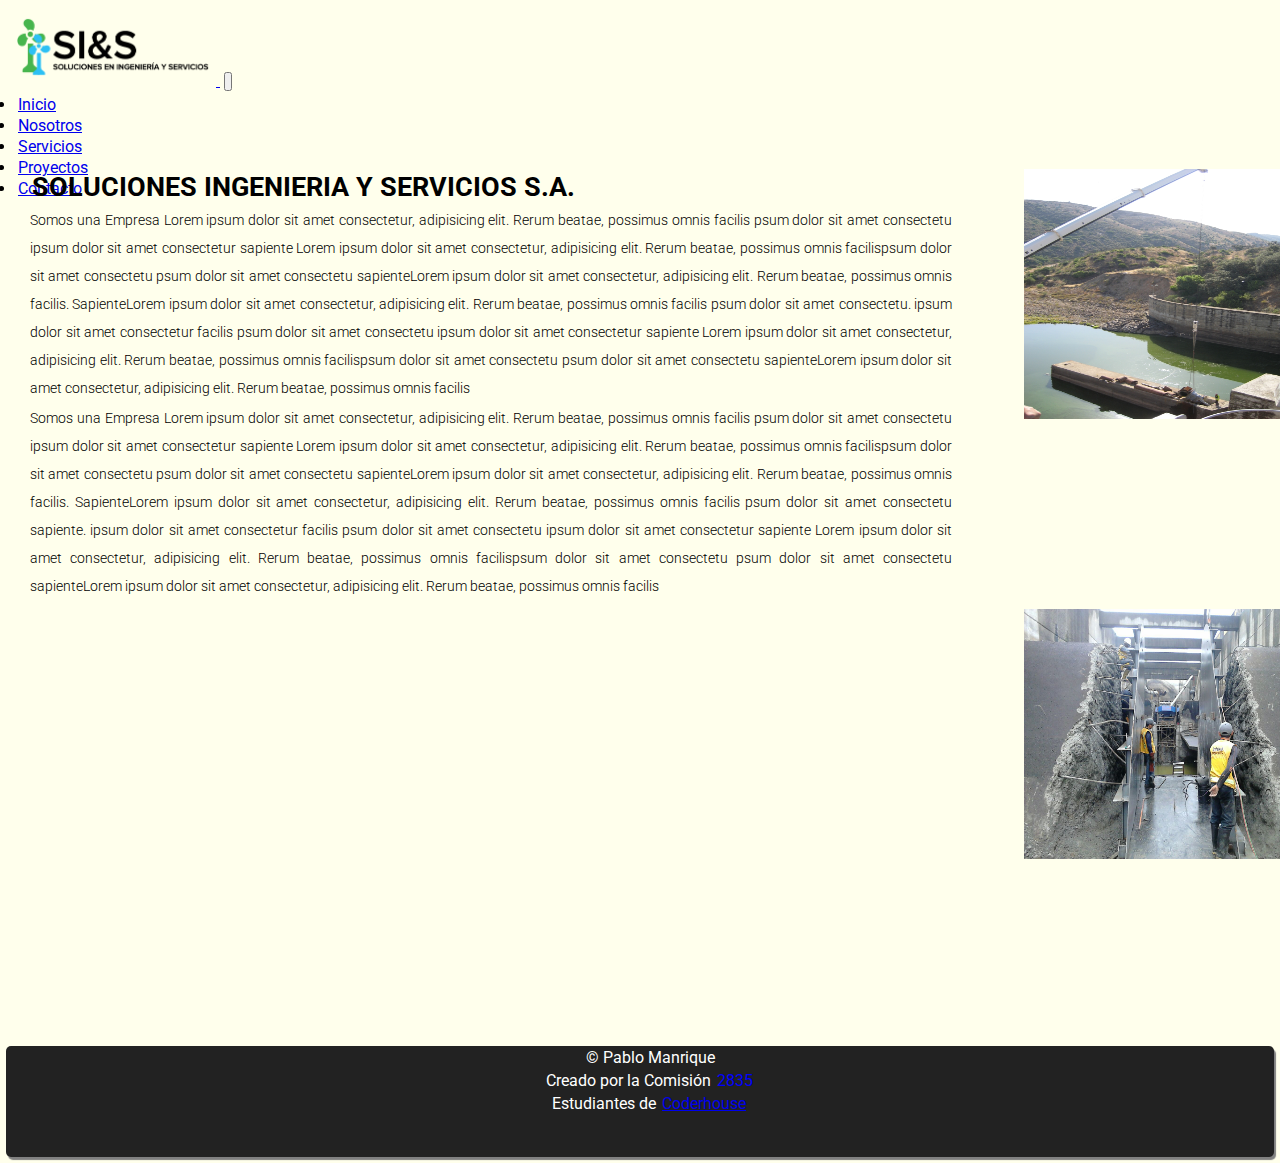
<file: index.html>
<!DOCTYPE html>
<html lang="en">

<head>
    <meta charset="UTF-8">
    <meta http-equiv="X-UA-Compatible" content="IE=edge">
    <meta name="viewport" content="width=device-width, initial-scale=1.0">

    <link href="https://cdn.jsdelivr.net/npm/bootstrap@5.1.3/dist/css/bootstrap.min.css" rel="stylesheet"
        integrity="sha384-1BmE4kWBq78iYhFldvKuhfTAU6auU8tT94WrHftjDbrCEXSU1oBoqyl2QvZ6jIW3" crossorigin="anonymous">
    <link rel="stylesheet" href="style.css">
    <title>Soluciones en Ingeniería</title>
</head>

<body class="contenedor-index">
    <header>
        <nav class="navbar navbar-expand-sm navbar-light bg-light">
            <div class="container-fluid">
                <a class="navbar-brand" href="#">
                    <img src="./images/logo.png" alt="" width="200">
                </a>
                <button class="navbar-toggler" type="button"
                    data-bs-toggle="collapse"
                    data-bs-target="#navbarSupportedContent" 
                    aria-controls="navbarSupportedContent" 
                    aria-expanded="false"
                    aria-label="Toggle navigation">
                    <span class="navbar-toggler-icon"></span>
                </button>
                
                <div class="collapse navbar-collapse" id="navbarSupportedContent">
                    <ul class="navbar-nav">
                        <li class="nav-item"><a class="nav-link" href="./index.html">Inicio</a></li>
                        <li class="nav-item"><a class="nav-link" href="./nosotros.html">Nosotros</a></li>
                        <li class="nav-item"><a class="nav-link" href="./servicios.html">Servicios</a></li>
                        <li class="nav-item"><a class="nav-link" href="./proyectos.html">Proyectos</a></li>
                        <li class="nav-item"><a class="nav-link" href="./contacto.html">Contacto</a></li>
                    </ul>                    
                </div>
            </div>
        </nav>
    </header>

    <main class="main_index">
        <div class="inicio">
            <h1 class="display-6"><small> SOLUCIONES INGENIERIA Y SERVICIOS S.A.</small></h1>           

            <h3>Somos una Empresa Lorem ipsum dolor sit amet consectetur, adipisicing elit. Rerum beatae, possimus omnis
                facilis psum dolor sit amet consectetu ipsum dolor sit amet consectetur
                sapiente Lorem ipsum dolor sit amet consectetur, adipisicing elit. Rerum beatae, possimus omnis
                facilispsum dolor sit amet consectetu psum dolor sit amet consectetu
                sapienteLorem ipsum dolor sit amet consectetur, adipisicing elit. Rerum beatae, possimus omnis
                facilis.

                SapienteLorem ipsum dolor sit amet consectetur, adipisicing elit. Rerum beatae, possimus omnis
                facilis psum dolor sit amet consectetu.

                ipsum dolor sit amet consectetur facilis psum dolor sit amet consectetu ipsum dolor sit amet consectetur
                sapiente Lorem ipsum dolor sit amet consectetur, adipisicing elit. Rerum beatae, possimus omnis
                facilispsum dolor sit amet consectetu psum dolor sit amet consectetu
                sapienteLorem ipsum dolor sit amet consectetur, adipisicing elit. Rerum beatae, possimus omnis
                facilis</h3>
            <h3>Somos una Empresa Lorem ipsum dolor sit amet consectetur, adipisicing elit. Rerum beatae, possimus omnis
                facilis psum dolor sit amet consectetu ipsum dolor sit amet consectetur
                sapiente Lorem ipsum dolor sit amet consectetur, adipisicing elit. Rerum beatae, possimus omnis
                facilispsum dolor sit amet consectetu psum dolor sit amet consectetu
                sapienteLorem ipsum dolor sit amet consectetur, adipisicing elit. Rerum beatae, possimus omnis
                facilis.

                SapienteLorem ipsum dolor sit amet consectetur, adipisicing elit. Rerum beatae, possimus omnis
                facilis psum dolor sit amet consectetu
                sapiente.

                ipsum dolor sit amet consectetur facilis psum dolor sit amet consectetu ipsum dolor sit amet consectetur
                sapiente Lorem ipsum dolor sit amet consectetur, adipisicing elit. Rerum beatae, possimus omnis
                facilispsum dolor sit amet consectetu psum dolor sit amet consectetu
                sapienteLorem ipsum dolor sit amet consectetur, adipisicing elit. Rerum beatae, possimus omnis
                facilis</h3>
        </div>
    </main>
    <aside class="contenedor-imagen">
        <div class="img-card">
            <img src="images/imagen-24.jpg" class="img-fluid img-thumbnail" alt="">
        </div>
        <div class="img-card">
            <img src="images/imagen-25.jpg" class="img-fluid img-thumbnail" alt="">
        </div>
    </aside>
    <footer class="footer">
        <p> &copy Pablo Manrique</p>
        <p>Creado por la Comisión <span class="blue">2835</span></p>
        <p>Estudiantes de <a href="https://www.coderhouse.com/">Coderhouse</a> </p>
    </footer>

    <script src="https://cdn.jsdelivr.net/npm/bootstrap@5.1.3/dist/js/bootstrap.bundle.min.js"
        integrity="sha384-ka7Sk0Gln4gmtz2MlQnikT1wXgYsOg+OMhuP+IlRH9sENBO0LRn5q+8nbTov4+1p" crossorigin="anonymous">
    </script>
</body>

</html>
</file>
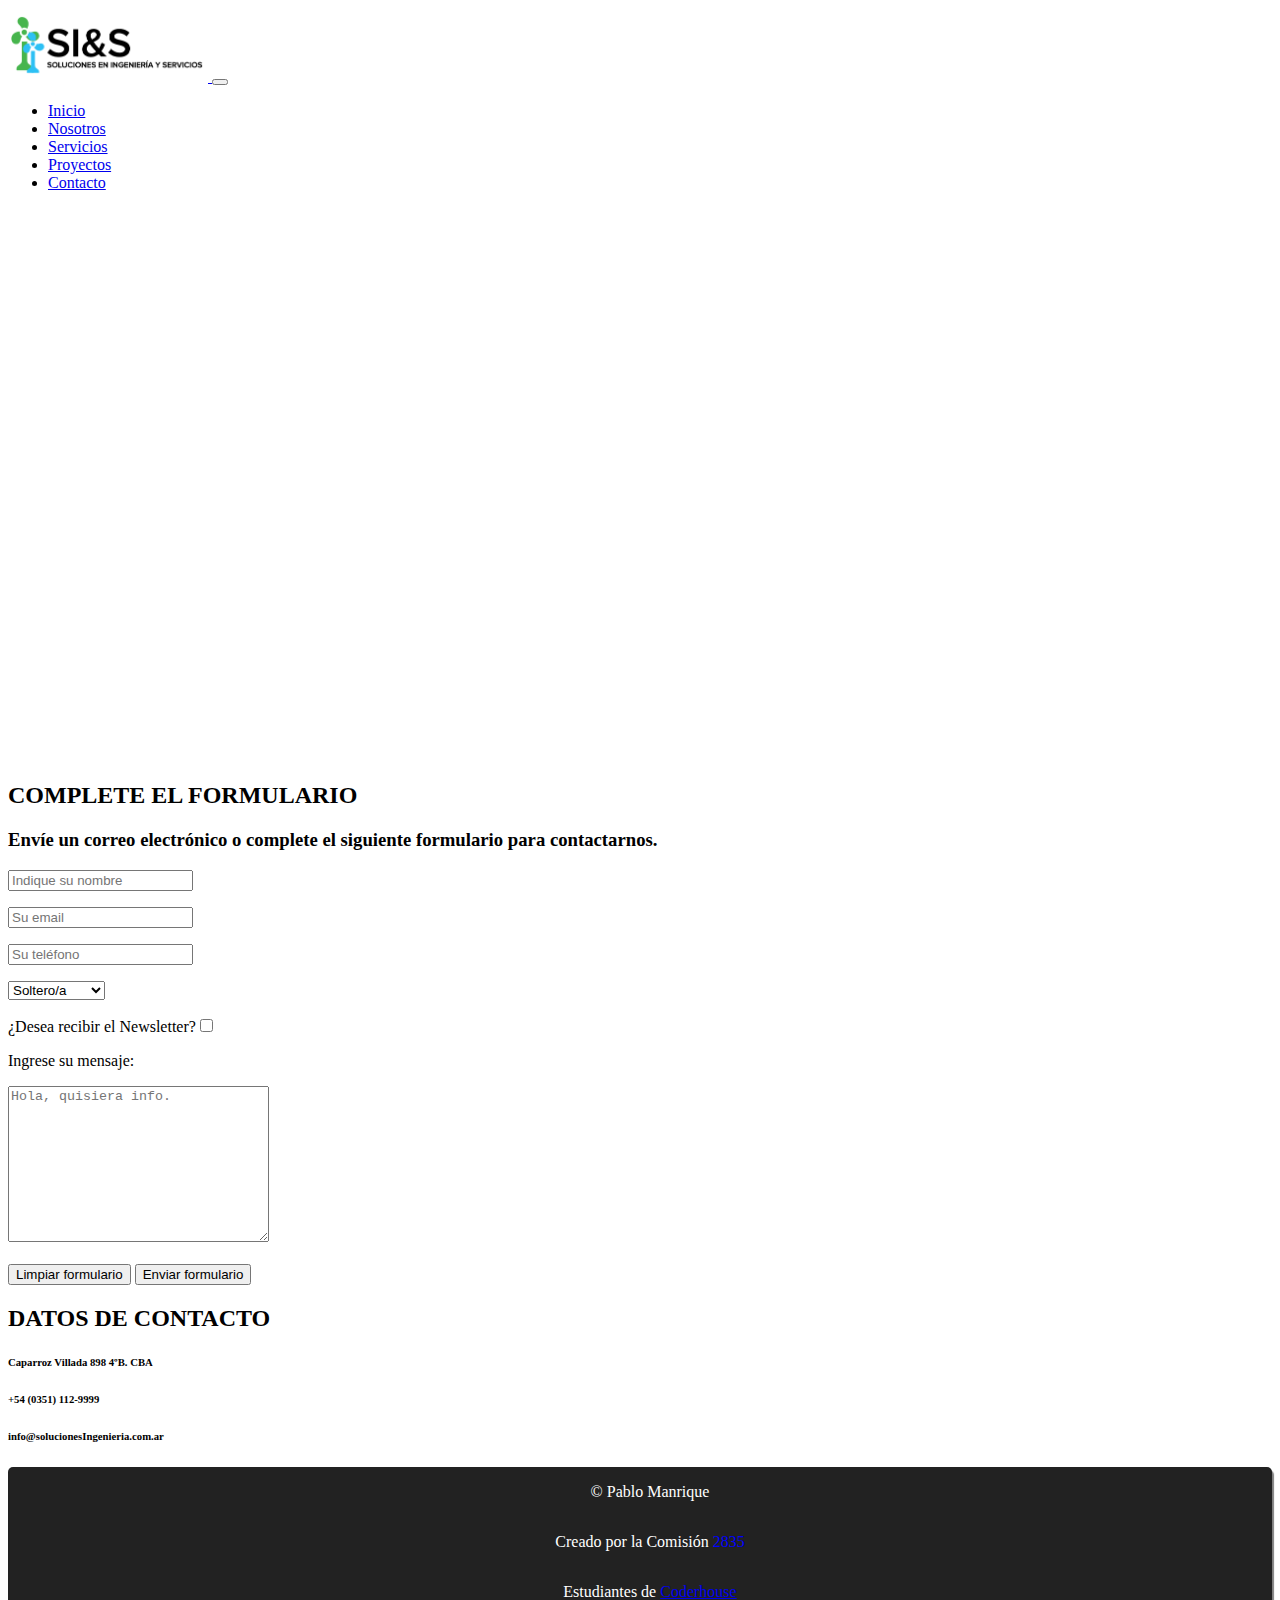
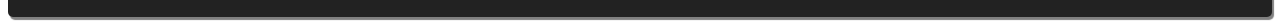
<file: contacto.html>
<!DOCTYPE html>
<html lang="en">

<head>
    <meta charset="UTF-8">
    <meta http-equiv="X-UA-Compatible" content="IE=edge">
    <meta name="viewport" content="width=device-width, initial-scale=1.0">
    <link href="https://cdn.jsdelivr.net/npm/bootstrap@5.1.3/dist/css/bootstrap.min.css" rel="stylesheet"
        integrity="sha384-1BmE4kWBq78iYhFldvKuhfTAU6auU8tT94WrHftjDbrCEXSU1oBoqyl2QvZ6jIW3" crossorigin="anonymous">
    <link rel="stylesheet" href="style2.css">
    <title>Soluciones en Ingeniería</title>
</head>

<body class="contenedor-contacto">
    <header class="header">
        <nav class="navbar navbar-expand-sm navbar-light bg-light">
            <div class="container-fluid justify-content-center">
                <a class="navbar-brand" href="#">
                    <img src="./images/logo.png" alt="" width="200">
                </a>
                <button class="navbar-toggler" type="button" data-bs-toggle="collapse"
                    data-bs-target="#navbarSupportedContent" aria-controls="navbarSupportedContent"
                    aria-expanded="false" aria-label="Toggle navigation">
                    <span class="navbar-toggler-icon"></span>
                </button>

                <div class="collapse navbar-collapse" id="navbarSupportedContent">
                    <ul class="navbar-nav">
                        <li class="nav-item"><a class="nav-link" href="./index.html">Inicio</a></li>
                        <li class="nav-item"><a class="nav-link" href="./nosotros.html">Nosotros</a></li>
                        <li class="nav-item"><a class="nav-link" href="./servicios.html">Servicios</a></li>
                        <li class="nav-item"><a class="nav-link" href="./proyectos.html">Proyectos</a></li>
                        <li class="nav-item"><a class="nav-link" href="./contacto.html">Contacto</a></li>
                    </ul>
                </div>
            </div>
        </nav>
    </header>
    <div class="container">
        <div class="row">
            <div class="col-12">
                <section id="mapa" class="border">
                    <iframe
                        src="https://www.google.com/maps/embed?pb=!1m10!1m8!1m3!1d6810.228293739082!2d-64.184674!3d-31.410981!3m2!1i1024!2i768!4f13.1!5e0!3m2!1ses-419!2sar!4v1646709054067!5m2!1ses-419!2sar"
                        width="1200" height="550" style="border:0;" allowfullscreen="" loading="lazy">
                    </iframe>
                </section>
            </div>
        </div>
        <div class="row">
            <div class="col-sm-12 col-md-6">
                <section id="contacto" class="border">

                    <h2 class="h5 p-2">COMPLETE EL FORMULARIO</h2>
                    <h3 class=" h6 p-2">Envíe un correo electrónico o complete el siguiente formulario para contactarnos.</h3>
                    <form id="form">
                        <!-- Nombre -->
                        <p>
                            <input type="text" name="nombre" placeholder="Indique su nombre" id="nombre" required>
                        </p>

                        <!-- Email -->
                        <p>
                            <input type="email" name="correo" placeholder="Su email" id="correo" required>
                        </p>
                        <!-- Teléfono -->
                        <p>
                            <input type="email" name="correo" placeholder="Su teléfono" id="correo" required>
                        </p>
                        <!--estado-->
                        <p>
                            <select name="estado">
                                <option value="1">Soltero/a</option>
                                <option value="2">Casado/a</option>
                                <option value="3">Divorciado/a</option>
                                <option value="4">Viudo/a</option>
                            </select>
                        </p>
                        <p><label>¿Desea recibir el Newsletter?</label><input type="checkbox" name="checkbox"
                                id="cbox1">
                        </p>

                        <!-- Mensaje -->
                        <p><label for="mensaje">Ingrese su mensaje:</label> </p>
                        <textarea name="mensaje" cols="30" rows="10" placeholder="Hola, quisiera info." id='mensaje'
                            required></textarea><br><br>
                        <!-- Boton -->
                        <input type="reset" value="Limpiar formulario">
                        <input type="submit" id="button" value="Enviar formulario">


                    </form>

                </section>
            </div>
            <div class="col-sm-12 col-md-6">
                <section id="datos-contacto" class="border">
                    <h2 class="h5 p-2">DATOS DE CONTACTO</h2>
                    <h6 class="h6">Caparroz Villada 898 4ºB. CBA</h3>
                        <h6 class="h6">+54 (0351) 112-9999</h6>
                        <h6 class="h6">info@solucionesIngenieria.com.ar</h3>
                </section>
            </div>
        </div>
    </div>
    <footer>
        <p> &copy Pablo Manrique</p>
        <p>Creado por la Comisión <span class="blue">2835</span></p>
        <p>Estudiantes de <a href="https://www.coderhouse.com/">Coderhouse</a> </p>
    </footer>


    <script src="https://cdn.jsdelivr.net/npm/bootstrap@5.1.3/dist/js/bootstrap.bundle.min.js"
        integrity="sha384-ka7Sk0Gln4gmtz2MlQnikT1wXgYsOg+OMhuP+IlRH9sENBO0LRn5q+8nbTov4+1p" crossorigin="anonymous">
    </script>
</body>

</html>
</file>
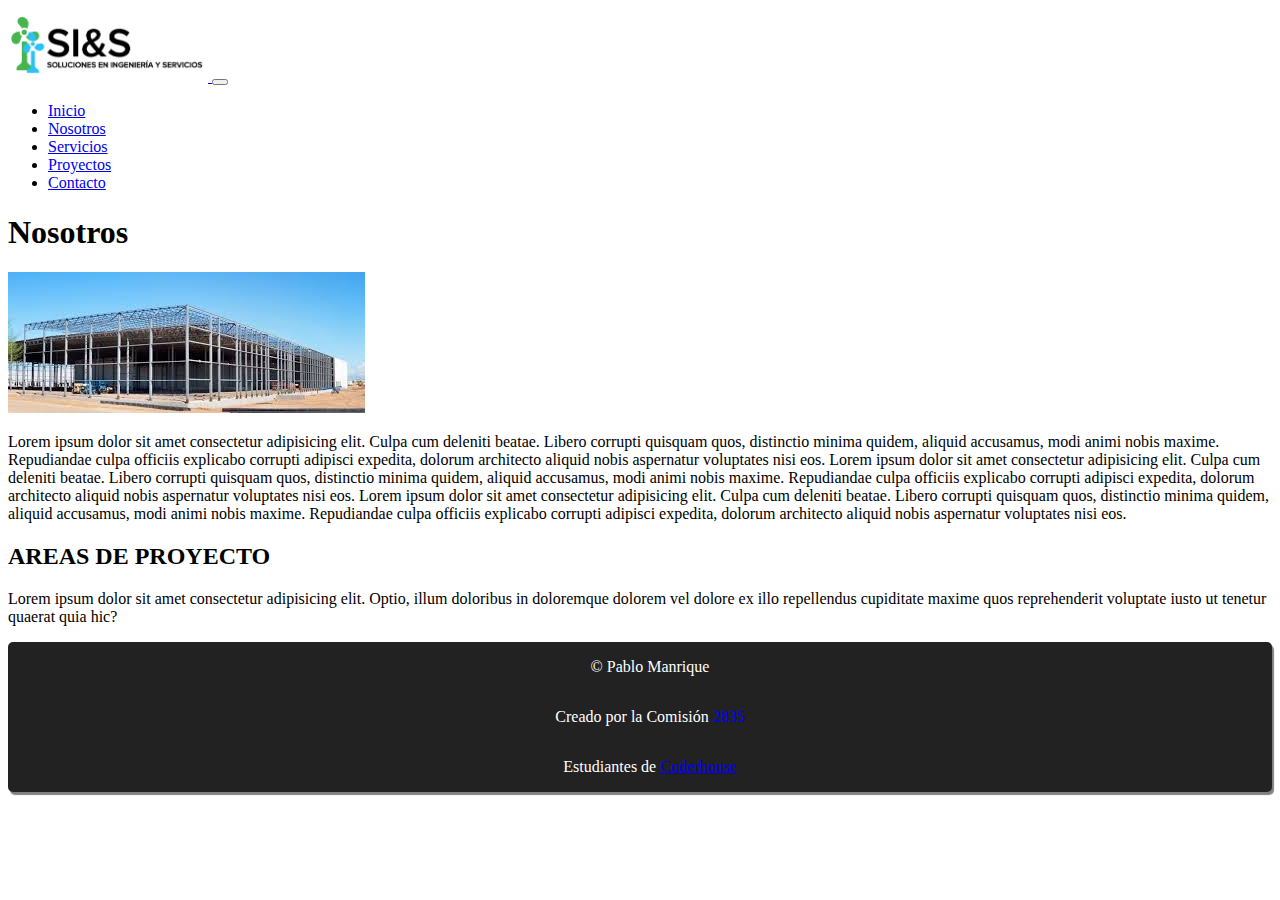
<file: nosotros.html>
<!DOCTYPE html>
<html lang="en">

<head>
    <meta charset="UTF-8">
    <meta http-equiv="X-UA-Compatible" content="IE=edge">
    <meta name="viewport" content="width=device-width, initial-scale=1.0">
    <title>Soluciones en Ingeniería</title>
    <link href="https://cdn.jsdelivr.net/npm/bootstrap@5.1.3/dist/css/bootstrap.min.css" rel="stylesheet"
        integrity="sha384-1BmE4kWBq78iYhFldvKuhfTAU6auU8tT94WrHftjDbrCEXSU1oBoqyl2QvZ6jIW3" crossorigin="anonymous">
    <link rel="stylesheet" href="style2.css">
</head>

<body class="contenedor-nosotros">
    <header class="header">

        <nav class="navbar navbar-expand-sm navbar-light bg-light">
            <div class="container-fluid justify-content-center">
                <a class="navbar-brand" href="#">
                    <img src="./images/logo.png" alt="" width="200">
                </a>
                <button class="navbar-toggler" type="button" data-bs-toggle="collapse"
                    data-bs-target="#navbarSupportedContent" aria-controls="navbarSupportedContent"
                    aria-expanded="false" aria-label="Toggle navigation">
                    <span class="navbar-toggler-icon"></span>
                </button>

                <div class="collapse navbar-collapse" id="navbarSupportedContent">
                    <ul class="navbar-nav">
                        <li class="nav-item"><a class="nav-link" href="./index.html">Inicio</a></li>
                        <li class="nav-item"><a class="nav-link" href="./nosotros.html">Nosotros</a></li>
                        <li class="nav-item"><a class="nav-link" href="./servicios.html">Servicios</a></li>
                        <li class="nav-item"><a class="nav-link" href="./proyectos.html">Proyectos</a></li>
                        <li class="nav-item"><a class="nav-link" href="./contacto.html">Contacto</a></li>
                    </ul>
                </div>
            </div>
        </nav>
    </header>
    <main>

        <h1 class="h2 p-3">Nosotros</h1>
        <div class="container d-flex align-items-center justify-content-center">
            <div class="row">
                <div class="col-sm-12 col-md-6 p-3">
                    <img src="images/imagen-29.jpg" class="img-fluid" alt="">
                    <p class="fs-6 p-3">Lorem ipsum dolor sit amet consectetur adipisicing elit. Culpa cum deleniti beatae. Libero
                        corrupti
                        quisquam quos, distinctio minima quidem, aliquid accusamus, modi animi nobis maxime. Repudiandae
                        culpa officiis explicabo corrupti adipisci expedita, dolorum architecto aliquid nobis aspernatur
                        voluptates nisi eos.
                        Lorem ipsum dolor sit amet consectetur adipisicing elit. Culpa cum deleniti beatae. Libero
                        corrupti
                        quisquam quos, distinctio minima quidem, aliquid accusamus, modi animi nobis maxime. Repudiandae
                        culpa officiis explicabo corrupti adipisci expedita, dolorum architecto aliquid nobis aspernatur
                        voluptates nisi eos.
                        Lorem ipsum dolor sit amet consectetur adipisicing elit. Culpa cum deleniti beatae. Libero
                        corrupti
                        quisquam quos, distinctio minima quidem, aliquid accusamus, modi animi nobis maxime. Repudiandae
                        culpa officiis explicabo corrupti adipisci expedita, dolorum architecto aliquid nobis aspernatur
                        voluptates nisi eos.
                    </p>

                </div>
                <div class="col-sm-12 col-md-6 p-3">
                    <h2 class="h3">AREAS DE PROYECTO</h2>
                    <p class="fs-6 p-3">Lorem ipsum dolor sit amet consectetur adipisicing elit. Optio,
                        illum doloribus in doloremque
                        dolorem vel dolore ex illo repellendus cupiditate maxime quos reprehenderit voluptate iusto ut
                        tenetur quaerat quia hic?</p>
                </div>
            </div>
        </div>
    </main>
    <footer>
        <p> &copy Pablo Manrique</p>
        <p>Creado por la Comisión <span class="blue">2835</span></p>
        <p>Estudiantes de <a href="https://www.coderhouse.com/">Coderhouse</a> </p>
    </footer>

    <script src="https://cdn.jsdelivr.net/npm/bootstrap@5.1.3/dist/js/bootstrap.bundle.min.js"
        integrity="sha384-ka7Sk0Gln4gmtz2MlQnikT1wXgYsOg+OMhuP+IlRH9sENBO0LRn5q+8nbTov4+1p" crossorigin="anonymous">
    </script>
</body>

</html>
</file>
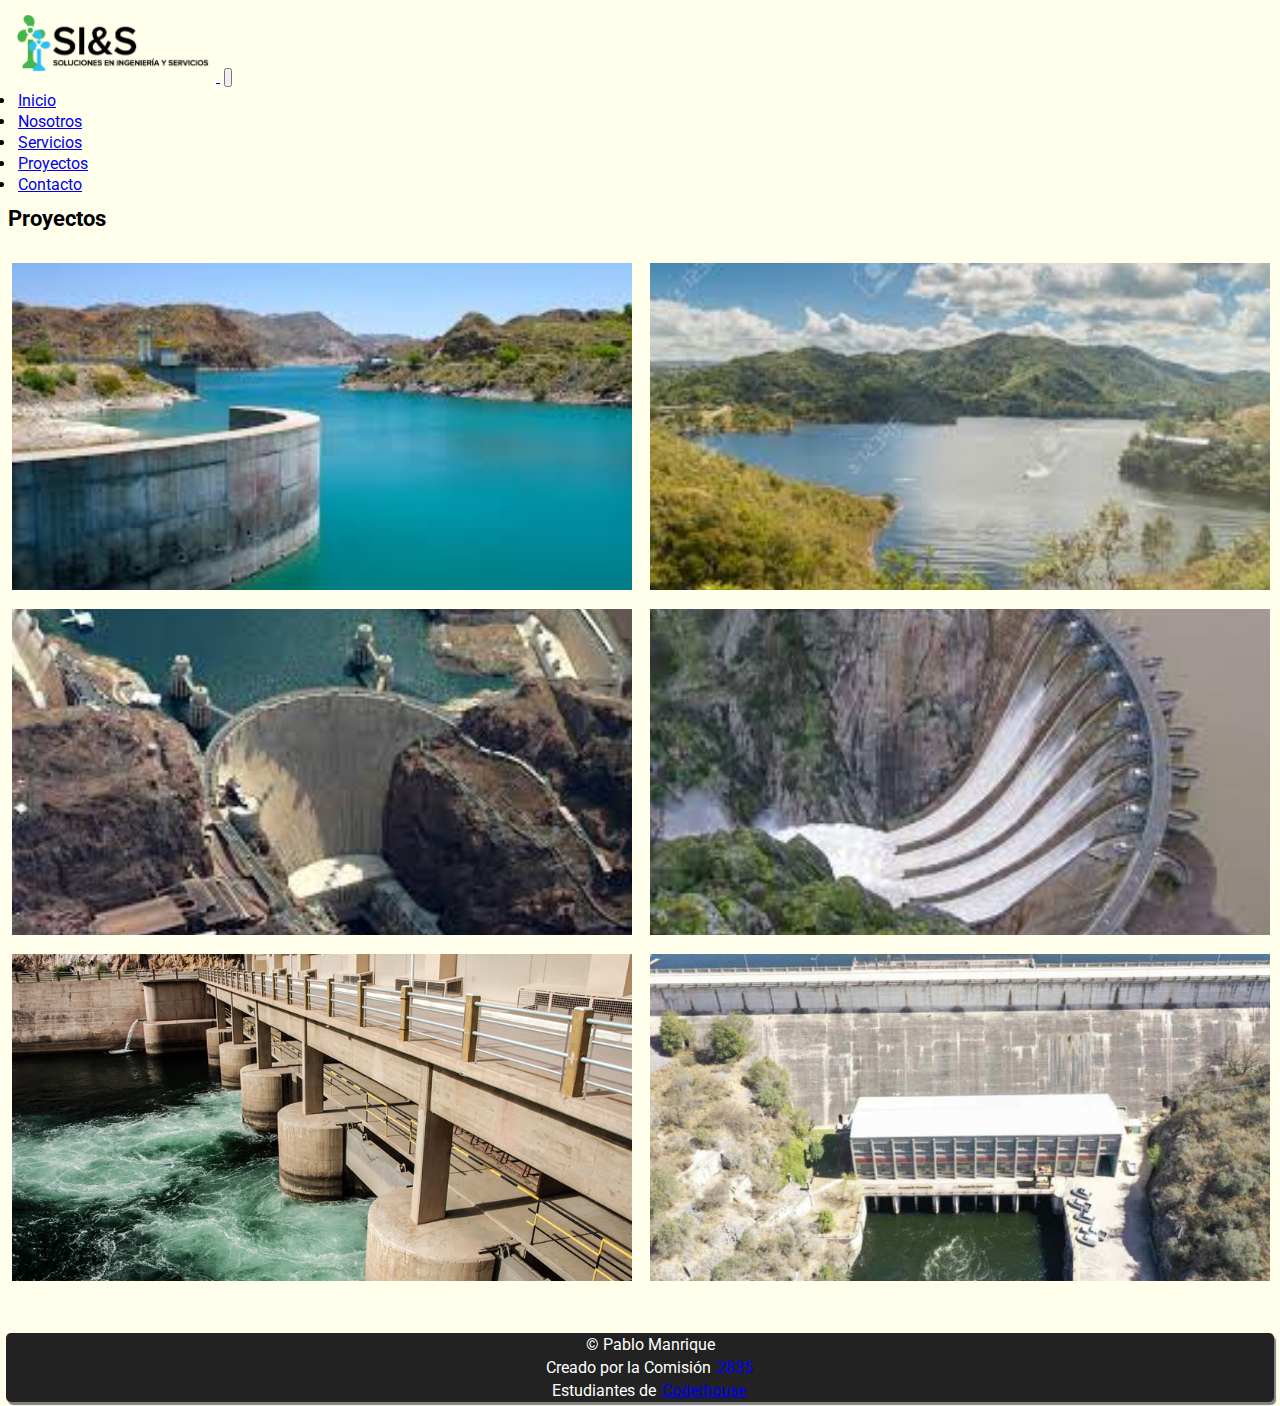
<file: proyectos.html>
<!DOCTYPE html>
<html lang="en">

<head>
    <meta charset="UTF-8">
    <meta http-equiv="X-UA-Compatible" content="IE=edge">
    <meta name="viewport" content="width=device-width, initial-scale=1.0">
    <link href="https://cdn.jsdelivr.net/npm/bootstrap@5.1.3/dist/css/bootstrap.min.css" rel="stylesheet"
        integrity="sha384-1BmE4kWBq78iYhFldvKuhfTAU6auU8tT94WrHftjDbrCEXSU1oBoqyl2QvZ6jIW3" crossorigin="anonymous">
    <link rel="stylesheet" href="style.css">
    <title>Soluciones en Ingeniería</title>
</head>

<body class="contenedor-proyectos">
    <header class="header">
        <nav class="navbar navbar-expand-sm navbar-light bg-light">
            <div class="container-fluid">
                <a class="navbar-brand" href="#">
                    <img src="./images/logo.png" alt="" width="200">
                </a>
                <button class="navbar-toggler" type="button"
                    data-bs-toggle="collapse"
                    data-bs-target="#navbarSupportedContent" 
                    aria-controls="navbarSupportedContent" 
                    aria-expanded="false"
                    aria-label="Toggle navigation">
                    <span class="navbar-toggler-icon"></span>
                </button>
                
                <div class="collapse navbar-collapse" id="navbarSupportedContent">
                    <ul class="navbar-nav">
                        <li class="nav-item"><a class="nav-link" href="./index.html">Inicio</a></li>
                        <li class="nav-item"><a class="nav-link" href="./nosotros.html">Nosotros</a></li>
                        <li class="nav-item"><a class="nav-link" href="./servicios.html">Servicios</a></li>
                        <li class="nav-item"><a class="nav-link" href="./proyectos.html">Proyectos</a></li>
                        <li class="nav-item"><a class="nav-link" href="./contacto.html">Contacto</a></li>
                    </ul>                    
                </div>
            </div>
        </nav>
    </header>
    <main>
        <h1 class="titulo_proyecto">Proyectos</h1>
        <section class="agrupa-proyectos">
            <figure class="proyectos_picture proyectos_picture--g1">
                <img src="images/imagen-14.jpg" class="proyectos_img">
            </figure>
            <figure class="proyectos_picture proyectos_picture--g2">
                <img src="images/imagen-15.jpg" class="proyectos_img">
            </figure>
            <figure class="proyectos_picture proyectos_picture--g3">
                <img src="images/imagen-16.jpg" class="proyectos_img">
            </figure>
            <figure class="proyectos_picture proyectos_picture--g4">
                <img src="images/imagen-26.jpg" class="proyectos_img">
            </figure>
            <figure class="proyectos_picture proyectos_picture--g5">
                <img src="images/imagen-27.jpg" class="proyectos_img">
            </figure>
            <figure class="proyectos_picture proyectos_picture--g6">
                <img src="images/imagen-28.jpg" class="proyectos_img">
            </figure>
        </section>

    </main>
    <footer>
        <p> &copy Pablo Manrique</p>
        <p>Creado por la Comisión <span class="blue">2835</span></p>
        <p>Estudiantes de <a href="https://www.coderhouse.com/">Coderhouse</a> </p>
    </footer>

    <script src="https://cdn.jsdelivr.net/npm/bootstrap@5.1.3/dist/js/bootstrap.bundle.min.js"
    integrity="sha384-ka7Sk0Gln4gmtz2MlQnikT1wXgYsOg+OMhuP+IlRH9sENBO0LRn5q+8nbTov4+1p" crossorigin="anonymous">
</script>
</body>

</html>
</file>
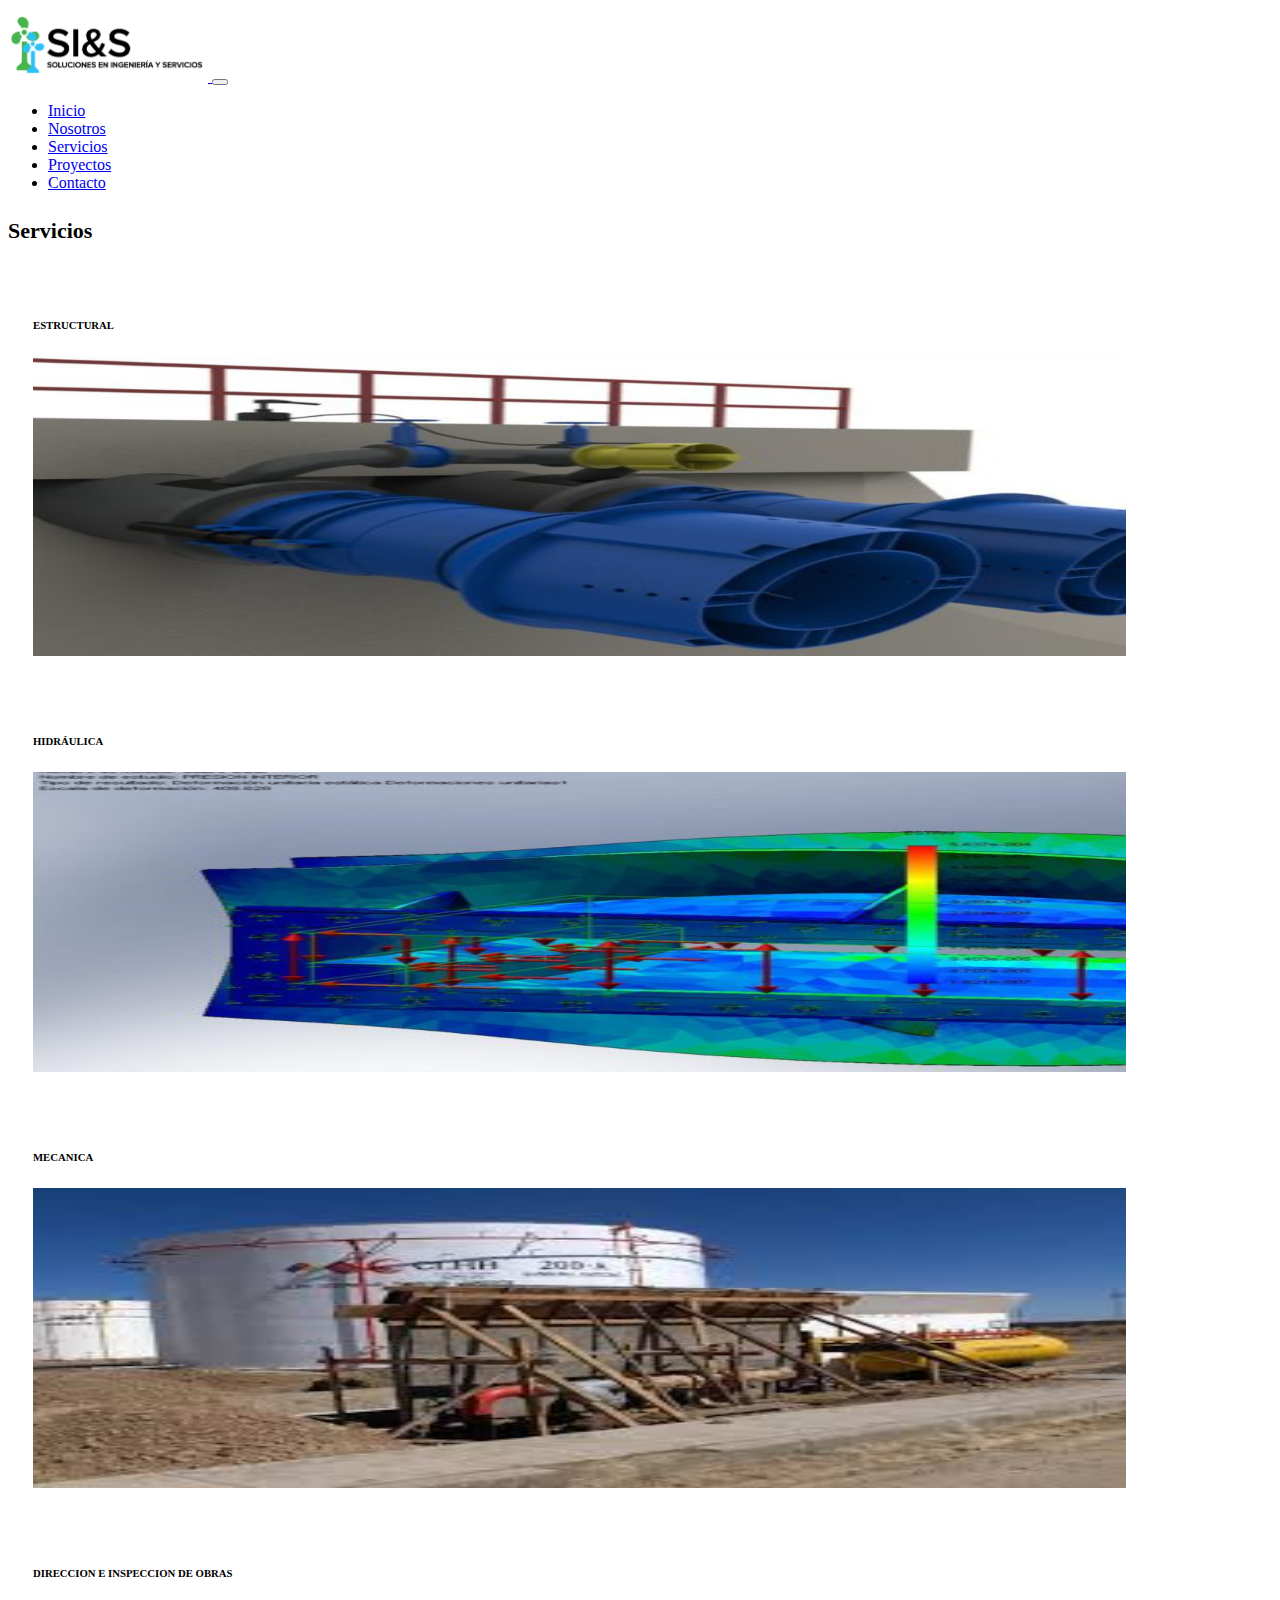
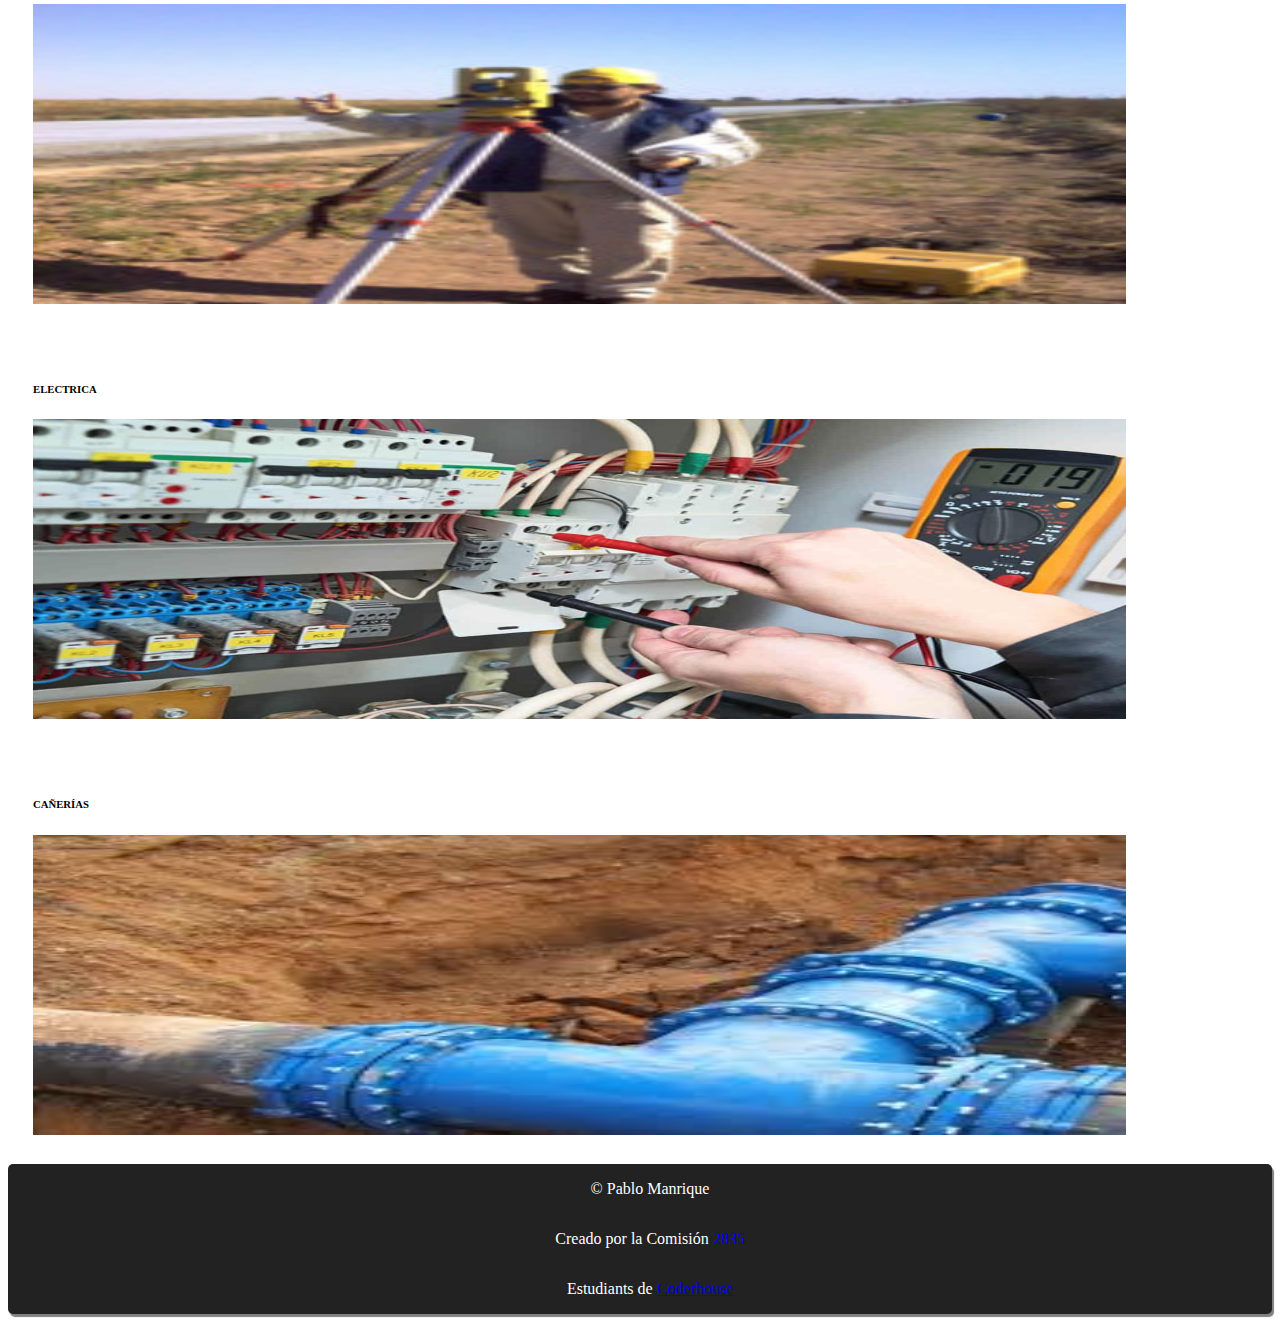
<file: servicios.html>
<!DOCTYPE html>
<html lang="en">
<head class="header_servicios">
    <meta charset="UTF-8">
    <meta http-equiv="X-UA-Compatible" content="IE=edge">
    <meta name="viewport" content="width=device-width, initial-scale=1.0">
    <link href="https://cdn.jsdelivr.net/npm/bootstrap@5.1.3/dist/css/bootstrap.min.css" rel="stylesheet"
        integrity="sha384-1BmE4kWBq78iYhFldvKuhfTAU6auU8tT94WrHftjDbrCEXSU1oBoqyl2QvZ6jIW3" crossorigin="anonymous">
    <link rel="stylesheet" href="style2.css">
    <title>Ingenieria y Servicios</title>
</head>
<body class="body_servicios">
    <header>

        <nav class="navbar navbar-expand-sm navbar-light bg-light">
            <div class="container-fluid">
                <a class="navbar-brand" href="#">
                    <img src="./images/logo.png" alt="" width="200">
                </a>
                <button class="navbar-toggler" type="button" data-bs-toggle="collapse"
                    data-bs-target="#navbarSupportedContent" aria-controls="navbarSupportedContent"
                    aria-expanded="false" aria-label="Toggle navigation">
                    <span class="navbar-toggler-icon"></span>
                </button>

                <div class="collapse navbar-collapse" id="navbarSupportedContent">
                    <ul class="navbar-nav">
                        <li class="nav-item"><a class="nav-link" href="./index.html">Inicio</a></li>
                        <li class="nav-item"><a class="nav-link" href="./nosotros.html">Nosotros</a></li>
                        <li class="nav-item"><a class="nav-link" href="./servicios.html">Servicios</a></li>
                        <li class="nav-item"><a class="nav-link" href="./proyectos.html">Proyectos</a></li>
                        <li class="nav-item"><a class="nav-link" href="./contacto.html">Contacto</a></li>
                    </ul>
                </div>
            </div>
        </nav>

    </header>
    <main>
    <h1 class="titulo-servicios">Servicios</h1>
    <div id="galeria" class="container">
        <div class="row">
            <div class="col-sm-12 col-md-6">
                <h6 class="h6 text-center">ESTRUCTURAL</h6>
                <img src="images/imagen-7.jpg" class="img-fluid img-thumbnail" alt="estructural">
            </div>
            <div class="col-sm-12 col-md-6">                
                <h6 class="h6 text-center">HIDRÁULICA</h6>
                <img src="images/imagen-8.jpg" class="img-fluid img-thumbnail" alt="hidraulica">
            </div>            
        </div>
        <div class="row">
            <div class="col-sm-12 col-md-6 alto">                
                <h6 class="h6 text-center">MECANICA</h6>
                <img src="images/imagen-21.jpg" class="img-fluid img-thumbnail" alt="mecanica">
            </div>
            <div class="col-sm-12 col-md-6 alto">
                <h6 class="h6 text-center">DIRECCION E INSPECCION DE OBRAS</h6>
                <img src="images/imagen-22.jpg" class="img-fluid img-thumbnail" alt="inspyobras">
            </div>            
        </div>
        <div class="row">
            <div class="col-sm-12 col-md-6 alto">
                <h6 class="h6 text-center">ELECTRICA</h6>
                <img src="images/imagen-20.jpg" class="img-fluid img-thumbnail" alt="electrica">
            </div>
            <div class="col-sm-12 col-md-6">
                <h6 class="h6 text-center">CAÑERÍAS</h6>
                <img src="images/imagen-18.jpg" class="img-fluid img-thumbnail" alt="CAÑERIAS">
            </div>            
        </div>
        
    </main>


    <footer>
        <p> &copy Pablo Manrique</p>
        <p>Creado por la Comisión <span class="blue">2835</span></p>
        <p>Estudiants de <a href="https://www.coderhouse.com/">Coderhouse</a> </p>
    </footer>
    <script src="https://cdn.jsdelivr.net/npm/bootstrap@5.1.3/dist/js/bootstrap.bundle.min.js"
        integrity="sha384-ka7Sk0Gln4gmtz2MlQnikT1wXgYsOg+OMhuP+IlRH9sENBO0LRn5q+8nbTov4+1p" crossorigin="anonymous">
    </script>
</body>
</html>
</file>
<file: style.css>
@import url('https://fonts.googleapis.com/css2?family=Roboto&display=swap');

* {
    margin: 2px;
    padding: 0px;
    box-sizing: border-box;
}
/* .contenedor_servicios{
    display: flex;
    flex-flow: column nowrap; */
    
/* } */
body {
    font-family: 'Roboto', sans-serif;
    font-size: 16px;
    background-color: rgb(255, 255, 236);
    /* display: flex;
    flex-direction: column; */
}


    /* .menu{
        display: flex;
        flex-flow: nowrap;

        background: black;
    }
        li {
            display: inline;
            padding: 15px;
            margin-right: 20px;           
        }

        li:hover {
            background-color: white;
        }

        li:hover a {
            color: black;
        }

        ul {            
            padding: 15px;                 
        }
        a {
            text-decoration: none;
            color: white;
            font-weight: bold;
        } */
    
        footer {
            display: flex;
            flex-flow: nowrap;
            flex-direction:column;
            background-color: #222;
            border-radius: 5px;
            padding-left: 20px;
            box-shadow: 2px 3px 1px gray;
            text-align: center;
            color: white;
        }        
            .blue {
                color: blue;
            }
/*------------------------------------------SERVICIOS-----------------------------------------*/
/* 
    header{
        grid-area: header;
    }
    section#mapa{
        grid-area: mapa;
    }
    section#contacto{
        grid-area: contacto;
        display: flex;
        flex-direction: column;
        padding: 20px 0px 0px 200px;
        align-items: start;
    }
        .titulo-formulario{
            padding:20px ;
        }
        h3{
            font-size: 14px;
        }
        
    section#datos-contacto{
        grid-area: datos-contacto;
        text-align: start;
        padding: 20px 0px 0px 10px;
    }
        .titulo-datos-contacto{
            padding: 10px;
        }

    footer {
        grid-area: footer;
    } */

    /* .contenedor-servicios{
        display: grid;
        grid-template-columns: 2fr 1fr;
        grid-template-rows: 1fr 1fr 1fr 0.2fr;
        grid-template-areas: 
        "header header"
        "mapa mapa"
        "contacto datos-contacto"
        "footer footer";        
        }    */
/* section#datos-contacto
section_servicios{

/* } */
        .titulo-servicios{
            font-size: 22px;
            padding: 10px 0px 10px 0px;
        }
        
     
    /* .servicios{
        display: flex;
        flex-flow:row wrap;
        justify-content: space-evenly;        
    }

        .servicio {
            display: flex;
            flex-direction: column; 
            justify-content: center;
            align-items: center;
            padding: 5px;
            margin: 20px;
            margin-top: 60px;
            height: 500px;
            width: 300px;            
        } */ 
            /* h3 {
                font-size: 14px;
                color:black;
               
            } */
            /* .servicio img {
                width: 100%;
            } */
            /* p {
                font-weight: bold;
                text-align: center;
            } */
                /* .servicio img{
                    width: 280px;
                    height: 160px;
                    background-size: cover;
                }
                .caracteristicas{
                    display: flex;
                    flex-direction: column;
                    list-style-type:circle;                
                } */

            .img-prop{
                width: 100%;
                height: auto;
                /* background-size: cover; */
            }
            .alto{
                height: 200px;
            }



/* ------------------ PROYECTOS -----------------------------------*/
.agrupa-proyectos{

    padding-bottom: 3em;
    padding-top: 1em;
    display: grid;
    grid-template-columns: repeat(4, 1fr);
    grid-template-areas: 
        "img1 img1 img2 img2"
        "img1 img1 img2 img2"
        "img3 img3 img4 img4"
        "img3 img3 img4 img4"
        "img5 img5 img6 img6"
        "img5 img5 img6 img6";
    
    grid-auto-rows: 160px;
    gap: .8em;
}
.titulo_proyecto{
    text-align: left;
    font-size: 22px;
    padding: 10px 0px 10px 0px;
    /* padding: 20px 0; */
}
.proyectos_picture{
    position: relative;
    cursor:pointer;
    overflow: hidden;
}

.proyectos_picture::before{
    content: "Soluciones Hidraulicas";
    position: absolute;
    top:0;
    bottom: 0;
    left: 0;
    right: 0;
    background-color: #5b40f3a6;
    transform: scale(0);
    transition: transform .4s;
    color: #fff;
    display: flex;
    align-items: center;
    justify-content: center;
    font-size: 1.2rem;
}

.proyectos_picture:hover::before{
    transform: scale(1) rotate(360deg);
}

.proyectos_picture--g1{
    grid-area: img1;
}
.proyectos_picture--g2{
    grid-area: img2;
}
.proyectos_picture--g3{
    grid-area: img3;
}
.proyectos_picture--g4{
    grid-area: img4;
}
.proyectos_picture--g5{
    grid-area: img5;
}
.proyectos_picture--g6{
    grid-area: img6;
}
.proyectos_img{
    width: 100%;
    height: 100%;
    object-fit: cover;
}


/* ------------------ INDEX -----------------------------------*/


.contenedor-index{
    display: grid;
    grid-template-columns: 75% 25%;
    grid-auto-rows: 10% 80% 10%;
    grid-template-areas: 
    "header header"
    "main aside"
    "footer footer";        
    }   
    header{
        grid-area: header;
    }

    .main_index {
        grid-area: main;
    }

    aside{
        grid-area: aside;
    }

    footer {
        grid-area: footer;
    }

    .inicio{
        padding: 40px 0px 0px 20px;     
        
    }
        /* .titulo-inicio{
            animation-name: animaciontitulo;
            animation-duration: 8s;
            position: relative;
            animation-timing-function: linear;
            animation-iteration-count: infinite;
        } */
        /* @keyframes animaciontitulo{
            0% {left:0px;}
            25% {left: 150px;}
            50% {left: 300px;}
            75% {left: 530px;}
            100% {left: 0px;}
        } */
        h3{
            font-size: 16px;
            line-height: 2;
            text-align: justify;
            font-weight: 300;           
        }
            
    .contenedor-imagen{
        display: flex;
        flex-direction: column;
        justify-content: center;
        align-items: center;
    }
        .img-card{
            height: 400px;
            width: 200px;
            padding: 5px;
            margin: 20px;
        }
        .img-card img {
            height: 250px;
            width: 300px;    
        }
    
    
    

/* ------------------ NOSOTROS -----------------------------------*/
    
.contenedor-nosotros{
    display: grid;
    grid-template-columns: 1fr;
    grid-auto-rows: 0.5fr 3fr 0.2fr;
    grid-template-areas: 
    "header"
    "main"
    "footer";        
    }   
    header{
        grid-area: header;
    }

    .main-nosotros {
        grid-area: main;
    }

    footer {
        grid-area: footer;
    }    
        .agrupa-nosotros{
            display: flex;
        }

        .nosotros {                  
            
            display: flex;
            flex:2 1 60%;
            flex-direction: column;
            padding: 50px 0px 0px 120px;
        }
            .nosotros img{
                height: 50%;
                width: 80%; 
                border: 3px solid gray;
            }

            .nosotros h3{                
                padding-top: 10px;
            }

        .areas-proyecto{
            display: flex;
            flex: 1 1 40%;
            flex-direction: column;
            padding-top: 50px;
        }
            .areas-proyecto h2{
                text-align: left;
            }
            .area-proyecto-texto{
                padding: 20px 20px 0px 20px;
            }

/* ------------------ CONTACTO -----------------------------------*/

.contenedor-contacto{
    display: grid;
    grid-template-columns: 2fr 1fr;
    grid-template-rows: 0.5fr 2fr 2fr 0.2fr;
    grid-template-areas: 
    "header header"
    "mapa mapa"
    "contacto datos-contacto"
    "footer footer";        
    }   
    header{
        grid-area: header;
    }
    section#mapa{
        grid-area: mapa;
    }
    section#contacto{
        grid-area: contacto;
        display: flex;
        flex-direction: column;
        padding: 20px 0px 0px 200px;
        align-items: start;
    }
        .titulo-formulario{
            padding:20px ;
            font-size: 18px;
        }
        h3{
            font-size: 14px;
        }
        
    section#datos-contacto{
        grid-area: datos-contacto;
        text-align: start;
        padding: 20px 0px 0px 10px;
    }
        .titulo-datos-contacto{
            padding: 10px;
            font-size: 18px;
        }

    footer {
        grid-area: footer;
    }


/* ------------------------------------------------------*/

@media screen and (min-width:481px) and (max-width:671px){
/* .menu{
    font-size: 14px;
    }
    .menu li{
        padding: 0px;
        margin-right: 5px; 
    } */
    .titulo_proyecto{
        font-size: 20px;
        padding: 10px 0px;
    }
}
    
@media screen and (max-width:480px){
    /* header {
        height: 300px;
    } */
        /* .menu{
            font-size: 14px;
        }
            li {
                padding: 0px;
                margin-right: 5px;           
            } */
   
    .agrupa-proyectos{
        grid-template-columns: 1fr 1fr;
        grid-template-areas: 
        "img1 img1"
        "img1 img1"
        "img2 img3"
        "img4 img4"
        "img5 img5"
        "img5 img5"
        "img6 img6";
    } 
    .titulo_proyecto{
        font-size: 18px;
        padding: 5px 0px;
    }
}

@media screen and (max-width:600px){
.contenedor-index{
    grid-template-columns: 1fr;
    grid-auto-rows: 1fr auto auto 0.2fr;
    grid-template-areas: 
    "header"
    "main"
    "aside"
    "footer";        
    }
}

/* ------------------------------------------*/
</file>
<file: style2.css>
@import url('https://fonts.googleapis.com/css2?family=Roboto&display=swap');

footer {
    display: flex;
    flex-flow: nowrap;
    flex-direction:column;
    background-color: #222;
    border-radius: 5px;
    padding-left: 20px;
    box-shadow: 2px 3px 1px gray;
    text-align: center;
    color: white;
}        
    .blue {
        color: blue;
    }
    .titulo-servicios{
        font-size: 22px;
        padding: 10px 0px 10px 0px;
    }
 
    #galeria img{
        width: 90%;
        height: 300px;
    }
    #galeria .col-md-6{
        padding: 25px;
    }
    #galeria img:hover{
        border: 5px solid #f7f7f7;
    }
</file>
